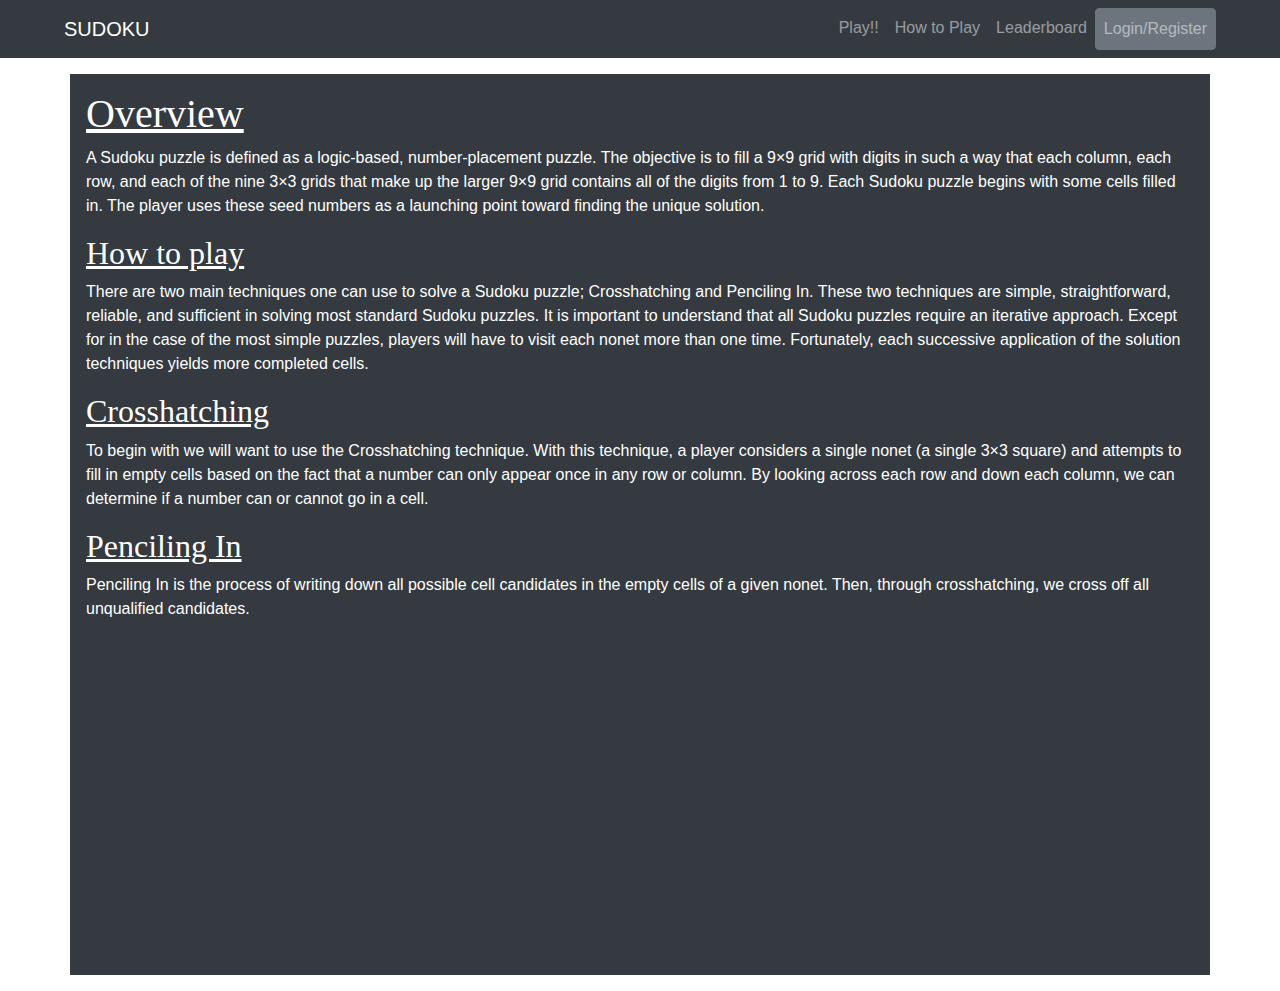
<file: sudoku_app/templates/how_to_play.html>
<!DOCTYPE html>
<html lang="en">
<head>
    <meta charset="UTF-8">
    <meta name="viewport" content="width=device-width, initial-scale=1.0">
    <script src="https://ajax.googleapis.com/ajax/libs/jquery/3.4.1/jquery.min.js"></script>
    <script src="https://code.jquery.com/jquery-3.1.1.min.js"></script>
    <link rel="stylesheet" href="https://maxcdn.bootstrapcdn.com/bootstrap/4.0.0/css/bootstrap.min.css" integrity="sha384-Gn5384xqQ1aoWXA+058RXPxPg6fy4IWvTNh0E263XmFcJlSAwiGgFAW/dAiS6JXm" crossorigin="anonymous">
    <!-- <script src="https://code.jquery.com/jquery-3.2.1.slim.min.js" integrity="sha384-KJ3o2DKtIkvYIK3UENzmM7KCkRr/rE9/Qpg6aAZGJwFDMVNA/GpGFF93hXpG5KkN" crossorigin="anonymous"></script> -->
    <script src="https://cdnjs.cloudflare.com/ajax/libs/popper.js/1.12.9/umd/popper.min.js" integrity="sha384-ApNbgh9B+Y1QKtv3Rn7W3mgPxhU9K/ScQsAP7hUibX39j7fakFPskvXusvfa0b4Q" crossorigin="anonymous"></script>
    <script src="https://maxcdn.bootstrapcdn.com/bootstrap/4.0.0/js/bootstrap.min.js" integrity="sha384-JZR6Spejh4U02d8jOt6vLEHfe/JQGiRRSQQxSfFWpi1MquVdAyjUar5+76PVCmYl" crossorigin="anonymous"></script>
    <title>Document</title>
</head>
<body>

    <!-- navbar -->
    <nav class="navbar navbar-expand-lg navbar-dark bg-dark">
        <a class="navbar-brand ml-5" href="/">SUDOKU</a>
        <button class="navbar-toggler ml-auto" type="button" data-toggle="collapse" data-target="#navbarSupportedContent" aria-controls="navbarSupportedContent" aria-expanded="false" aria-label="Toggle navigation">
            <span class="navbar-toggler-icon"></span>
        </button>
        <div class="collapse navbar-collapse mr-5" id="navbarSupportedContent">
            <ul class="navbar-nav ml-auto">
                <li class="nav-item">
                    <a class="nav-link" href="/">Play!!</a>
                </li>
                <li class="nav-item">
                    <a class="nav-link" href="/how_to_play">How to Play</a>
                </li>
                <li class="nav-item">
                    <a class="nav-link" href="#">Leaderboard</a>
                </li>
                <li class="nav-item">
                    <a class="nav-link btn btn-secondary" href="/sign_in">Login/Register</a>
                </li>
            </ul>
        </div>  
    </nav>
    
    <div class="container p-3 my-3 bg-dark text-white">
        <h1 style="font-family:'Times New Roman', Times, serif ;"><u>Overview</u></h1>
            <p>A Sudoku puzzle is defined as a logic-based, number-placement puzzle. The objective is to fill a 9×9 grid with digits in such a way that each column, each row, and each of the nine 3×3 grids that make up the larger 9×9 grid contains all of the digits from 1 to 9. Each Sudoku puzzle begins with some cells filled in. The player uses these seed numbers as a launching point toward finding the unique solution.</p>
        <h2 style="font-family:'Times New Roman', Times, serif ;"><u>How to play</u></h1>
            <p>There are two main techniques one can use to solve a Sudoku puzzle; Crosshatching and Penciling In. These two techniques are simple, straightforward, reliable, and sufficient in solving most standard Sudoku puzzles.
                It is important to understand that all Sudoku puzzles require an iterative approach. Except for in the case of the most simple puzzles, players will have to visit each nonet more than one time. Fortunately, each 
                successive application of the solution techniques yields more completed cells.
            </p>
        <h2 style="font-family:'Times New Roman', Times, serif ;"><u>Crosshatching</u></h2>
            <p>To begin with we will want to use the Crosshatching technique. With this technique, a player considers a single nonet (a single 3×3 square) and attempts to fill in empty cells based on the fact that a number can only appear once in any row or column. By looking across each row and down each column, we can determine if a number can or cannot go in a cell.</p>
        <h2 style="font-family:'Times New Roman', Times, serif ;"><u>Penciling In</u></h2>
            <p>Penciling In is the process of writing down all possible cell candidates in the empty cells of a given nonet. Then, through crosshatching, we cross off all unqualified candidates.</p>    
            <iframe width="560" height="315" src="https://www.youtube.com/embed/kvU9_MVAiE0?start=35" frameborder="0" allow="accelerometer; autoplay; encrypted-media; gyroscope; picture-in-picture" allowfullscreen></iframe>
            
    </div>
        </body>

</html>
</file>
